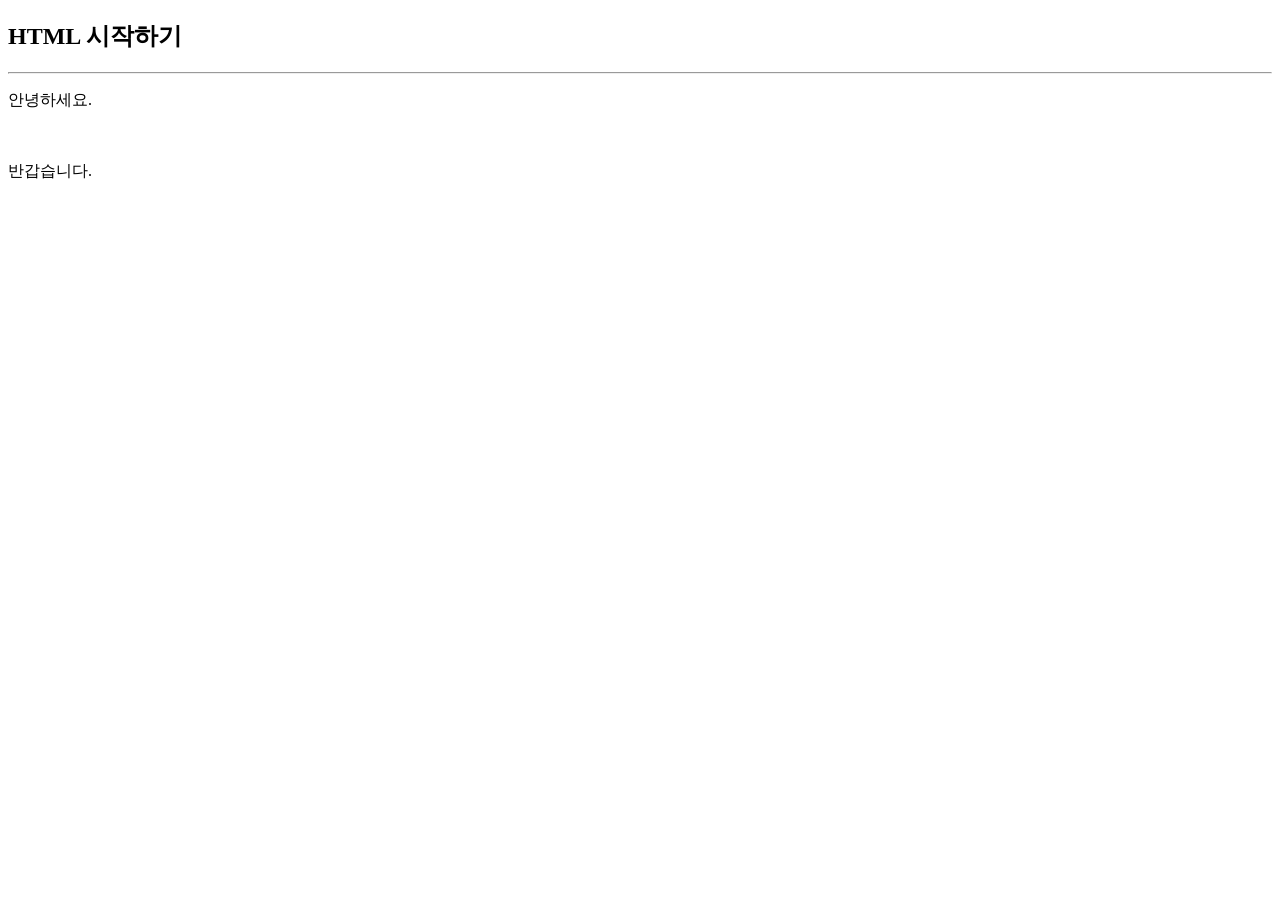
<file: doc01.html>
<!DOCTYPE html>
<html>
    <head>
        <title>김남욱</title>
        <meta charset="utf-8">
    </head>
    <body>
        <h2>HTML 시작하기</h2><hr>
        <p>안녕하세요. </p><br>
        <p>반갑습니다. </p>
    </body>
</html>
</file>
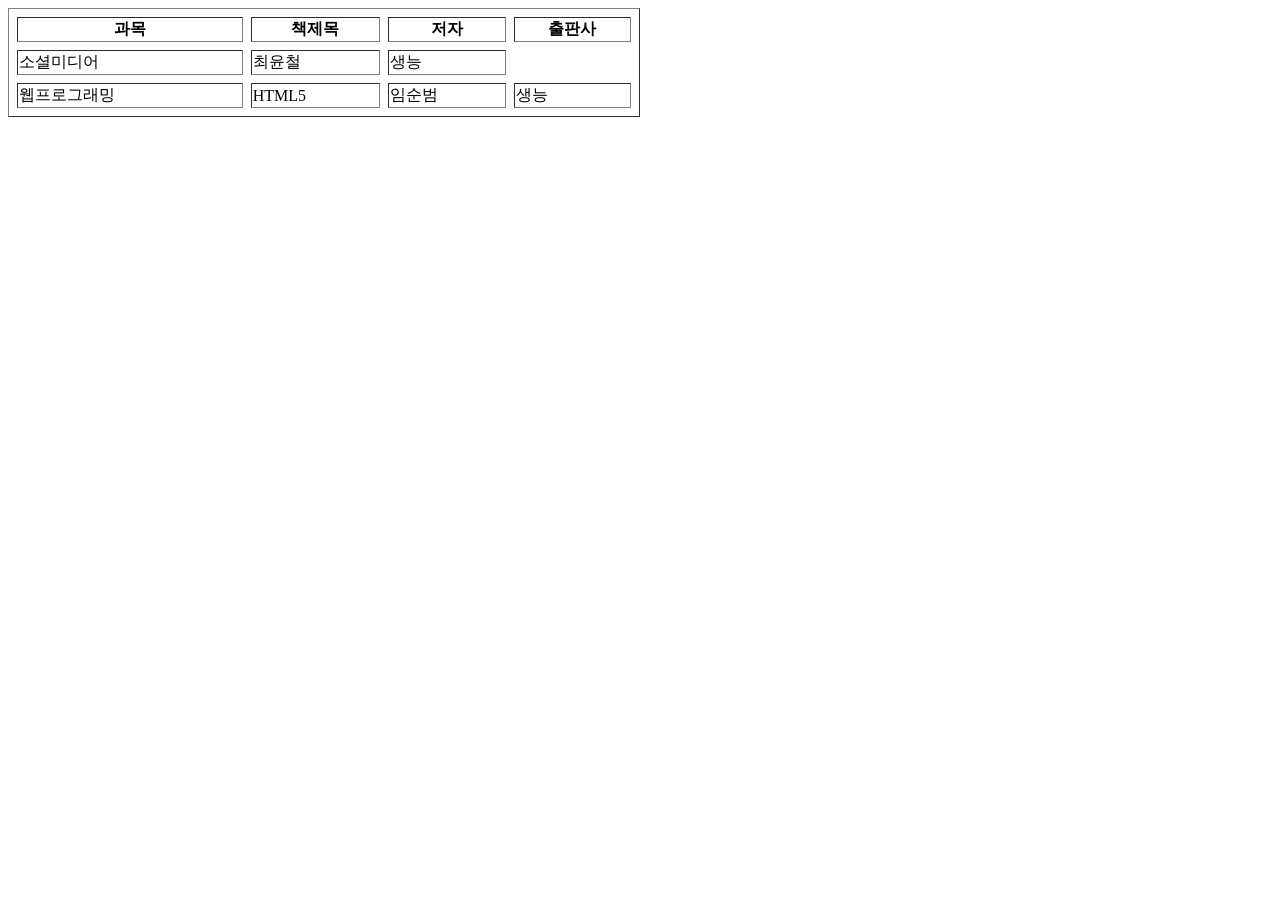
<file: doc04-2.html>
<!DOCTYPE html>
<html>
    <head>
        <style type="text/css">
            #book {width:50%; min-width:600px; border-spacing:8px;}
        </style>
    </head>
    <body>
        <table border="1" id="book">
           <tfoot>
            <tr>
                <td rowspan="2">웹프로그래밍</td>
                <td>HTML5</td>
                <td>임순범</td>
                <td>생능</td>
            </tr>
            </tfoot>
            <tr>
                <td>소셜미디어</td>
                <td>최윤철</td>
                <td>생능</td>
            </tr>
            <thead>
            <tr>
                <th>과목</th>
                <th>책제목</th>
                <th>저자</th>
                <th>출판사</th>
            </tr>
            </thead>
        </table>
    </body>
</html>
</file>
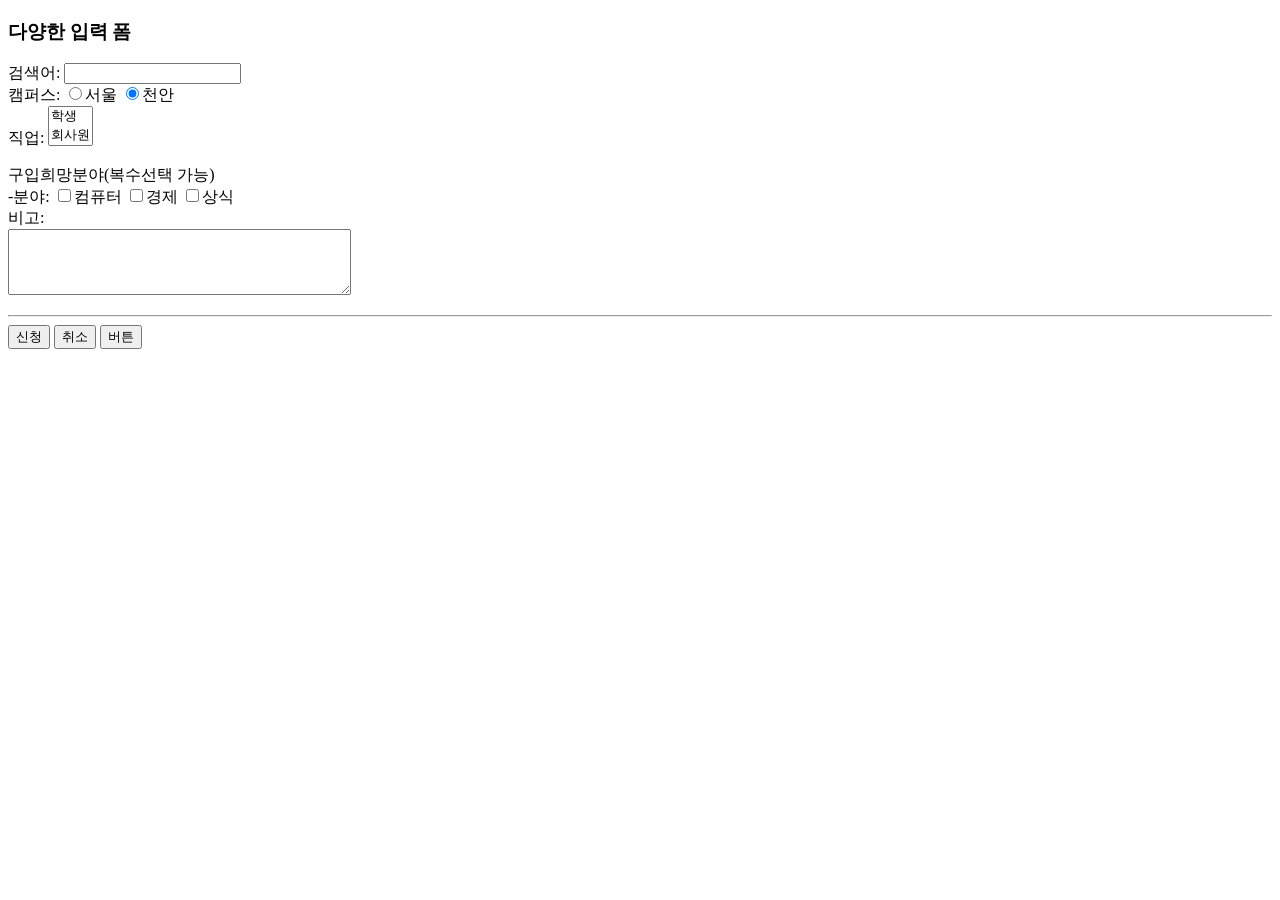
<file: doc07.HTML>
<!DOCTYPE html>
<html>

<head>

</head>

<body>
   <h3>다양한 입력 폼</h3>

      <form method="get" action="https://lib.smu.ac.kr/search/?campuscode=01&q=html#">

         검색어: <input type="text" name="q" value=""/> <br>

         캠퍼스: <input type="radio" name="campuscode" value="00"/>서울

                  <input type="radio" name="campuscode" value="01" checked/>천안<br>

         직업: <select name="job"  size="2">

                     <option>학생</option> <option>회사원</option>

                     <option>공무원</option> <option>기타</option>

                  </select>

      <p>    구입희망분야(복수선택 가능)<br>

         -분야: <input type="checkbox" name="books" value="computer"/>컴퓨터

                  <input type="checkbox" name="books" value="economy"/>경제

                  <input type="checkbox" name="books" value="common"/>상식<br>

         비고: <br>

                 <textarea name="comments" rows="4" cols="40"></textarea>

      </p> <hr>

             <input type="submit" value="신청"/>

              <input type="reset" value="취소"/>

              <input type="button" value="버튼" onclick="alert('버튼 클릭')"/>

      </form>
</body>
</file>
